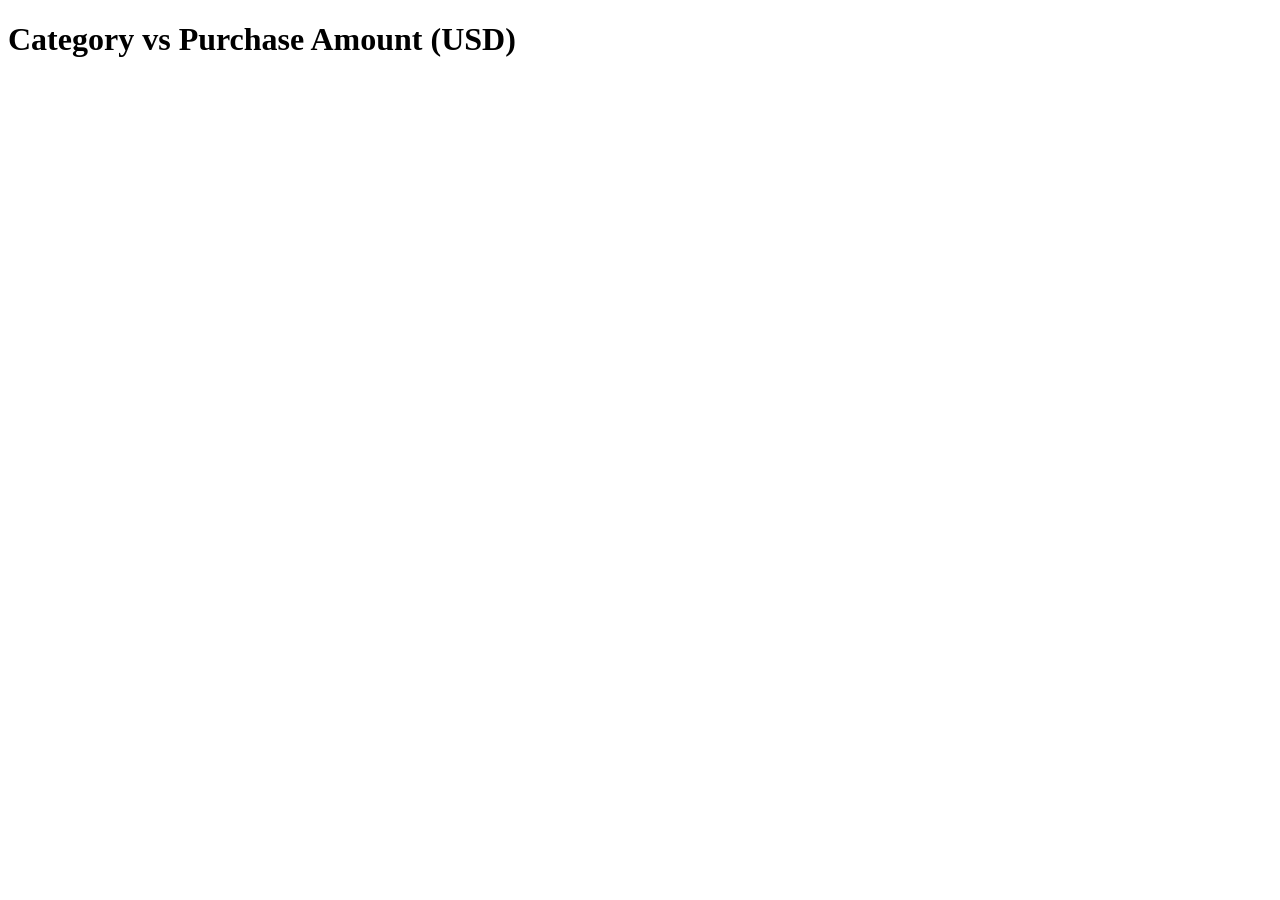
<file: bar.html>
<!DOCTYPE html>
<html lang='en'>

<head>
  <meta charset='UTF-8'>
  <title>Category vs Purchase Amount</title>
  <link rel="stylesheet" href="style.css">
</head>

<body>
  <h1>Category vs Purchase Amount (USD)</h1>
  <div id='vis'></div>
  <script src='https://d3js.org/d3.v7.min.js'></script>
  <script src='main.js'></script>
</body>

</html>
</file>
<file: style.css>
#vis2 {
  justify-content: left;
}

.header-meta a {
  color: #4ea3ff;
  text-decoration: underline;
  pointer-events: auto;
  cursor: pointer;
}

html {
  scroll-behavior: smooth;
}

.section-nav {
  position: sticky;
  top: 0;
  z-index: 1000;
  background: var(--cream);
  border-top: 1px solid var(--dust);
  border-bottom: 1px solid var(--dust);
}

.section-nav .container {
  display: flex;
  flex-wrap: wrap;
  gap: 18px;
  padding-top: 14px;
  padding-bottom: 14px;
}

.section-nav a {
  text-decoration: none;
  color: var(--rust);
  font-size: 12px;
  letter-spacing: 1.5px;
  text-transform: uppercase;
  font-weight: 500;
  transition: opacity 0.2s ease;
}

.section-nav a:hover {
  opacity: 0.65;
}

section {
  scroll-margin-top: 90px;
}
</file>
